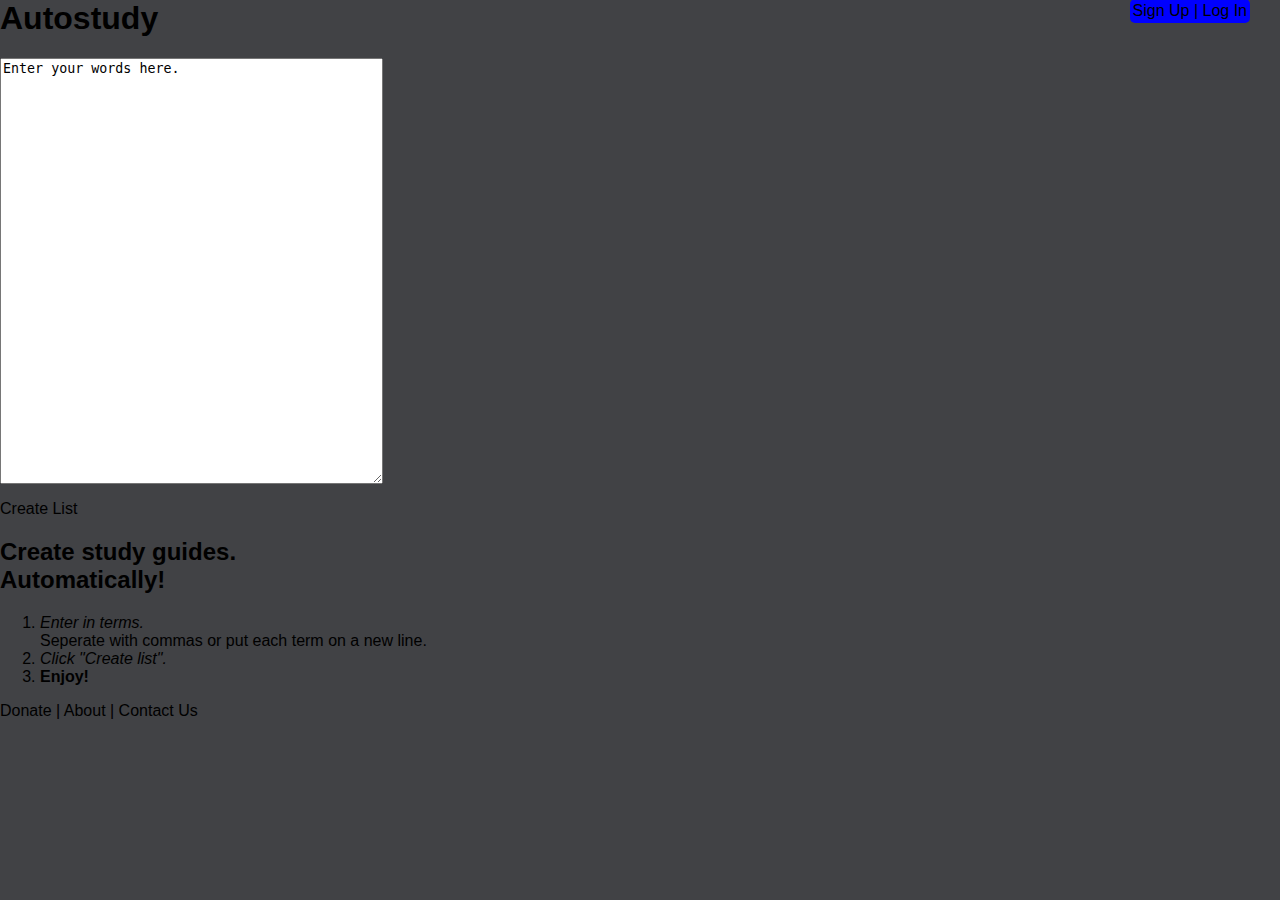
<file: index2.html>
<html>
<head>
	<title>
	AutoStudy: Create study guides, automatically!
	</title>
	<link rel=StyleSheet href="stylesheet.css" type="text/css" media=screen>
<link href='http://fonts.googleapis.com/css?family=Electrolize' rel='stylesheet' type='text/css'>
</head>

<body>
<div class="topbar">
	<div id="login">
		Sign Up | Log In	
	</div>
</div>
<div class="mainbox">
	<h1>Autostudy</h1>
	<div id="listarea">
	<div id="list">
		<form>
		<textarea name="wordlist" rows="28" cols="45">Enter your words here.
		</textarea>
		<br />
		</form>
		<div id="button">Create List</div>
	</div>
	</div>
	<div id="instructions">
		<h2>Create study guides.<br />Automatically!</h2>
		<ol class="format">
			<li><em>Enter in terms.</em> <br />Seperate with commas or put each term on a new line.</li>
			<li><em>Click "Create list".</em></li>
			<li><strong>Enjoy!</strong></li>
		</ol>
	</div>
	
	<div id="navbar">Donate | About | Contact Us &nbsp;
	</div>
	
</div>


</body>

</html>
</file>
<file: stylesheet.css>
﻿#topbar{
	background-color: green;
	height:100px;
	width:800px;
	padding:0px;
	position: relative;
	top: 0;
}
#title{
	width:800px;
	margin: 0px auto 0px;
	position:absolute;
	bottom:-5px;
	left:15px;
}
#login{
	position:absolute;
	right: 30px;
	top: -1px;
	background-color:blue;
	border-radius:5px;
	padding: 3px;
}
#mainbody{
	margin: 0px auto 0px;
	width: 800px;
	height: 1000px;
	background-color: gray;
}
#searchbar{
	width: 200px;
}
#boxArea div{
	border-style: solid;
	border-width: 3px;
	margin: 3px;
	width: 300px;
}
body{
	background-color: #414245;
	font-family:helvetica;
	margin: 0px;
}
/*
#mainbox{
background-color:gray;
border-radius: 5px;
box-shadow: 3px 5px 5px black;
width: 800px;
height: 600px;
margin: 0px auto 0px;
position:relative;
}
#topbar{
width:800px;
height:75px;
background-color:green;
border-radius: 3px;
position:relative;
}
#topbar h1{
text-align:center;
padding-top:20px;
}
#login{
float:right;
background-color:#365883;
border-radius: 5px;
color:white;
width: 120px;
text-align: center;
margin-right:10px;
}
#login:hover{
background-color:#black;
}
#instructions{
width:310px;
height:400px;
float:left;
background-color:none;
margin-right:20px;
}
#instructions h2{
text-align:center;
font-family:helvetica;
}
#listarea{
width:470px;
height:400px;
float:left;
background-color:none;
}
#list{
margin-left:80px;
margin-right:80px;
margin-top:20px;
}
@font-face
{
font-family: helvetica;
src: url('HelveticaWorld-Regular.ttf');
}
#navbar{
background-color:none;
border-radius: 4px;
color:white;
width:800px;
margin-left:auto;
margin-right:auto;
position:absolute;
bottom:0;
text-align:right;
margin-bottom:2px;
}

 */
</file>
